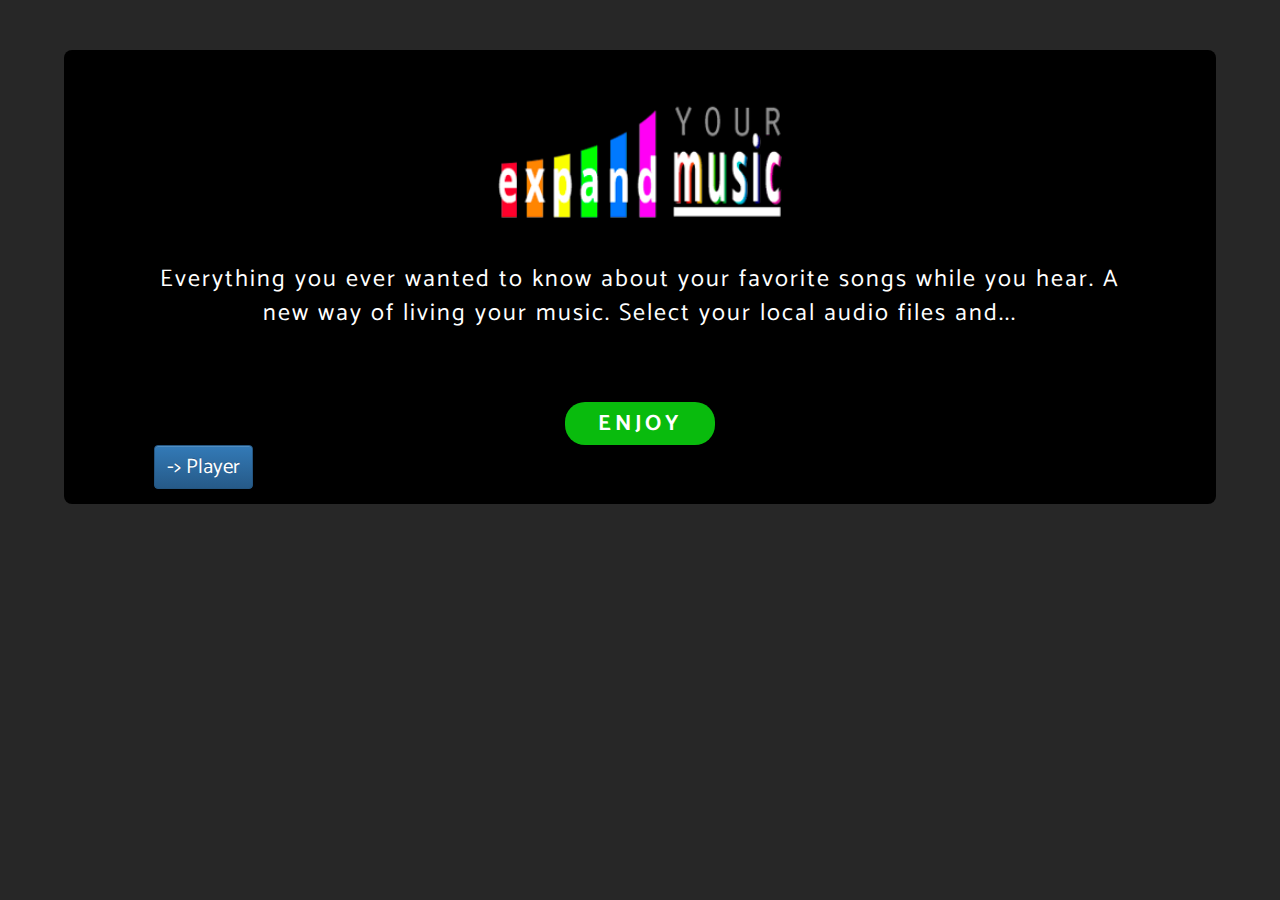
<file: index.html>
<!DOCTYPE html>
<html lang="en" ng-app="appExpMusic">
<head>
	<meta charset="UTF-8">
	<meta name=description content="Angular Webapp to search extra info about songs' user." />
	<meta name="viewport" content="width=device-width, user-scalable=no, initial-scale=1.0, maximum-scale=1.0, minimum-scale=1.0">

<!-- para evitar el cacheo de Chrome al utiliar ng-include -->
<!-- de todas maneras no funciona -->
	<meta http-equiv="CACHE-CONTROL" content="NO-CACHE">
	<meta http-equiv="CACHE-CONTROL" content="NO-STORE">

	<title>Expand Your Music</title>
	<link rel="shortcut icon" href=assets/imgs/favicon.png>
	<link type=text/plain rel=author href=assets/humans.txt>
	<link href='https://fonts.googleapis.com/css?family=Catamaran:400,200,800' rel='stylesheet' type='text/css'>
	<link rel="stylesheet" href="libs/css/bootstrap.min.css">
	<link rel="stylesheet" href="libs/css/bootstrap-theme.min.css">
	<link rel="stylesheet" href="css/styles.css">
</head>
<body>

	<!--  MAIN -->
	<main>
		<div class="myContainer">	
			<!-- <div ng-include="'templates/header.html'"></div> Chrome no refresca --> 
			<div ng-view></div>
		</div>
	</main>

<!-- LIBS -->
<script src="libs/js/angular.js"></script>	
<script src="libs/js/angular-route.js"></script>
<script src="libs/js/jquery.js"></script>
<script src="libs/js/bootstrap.min.js"></script>
<!-- MODULES -->
<script src="js/app.js"></script>
<script src="js/moduleControllers.js"></script>
<script src="js/moduleServices.js"></script>
<!-- CONFIG - ROUTING - $sceDelegateProvider.resourceUrlWhitelist -->
<script src="js/config/appRouting.js"></script>
<!-- CONTROLLERS -->
<script src="js/controllers/ctrLanding.js"></script>
<script src="js/controllers/ctrGetMasterInfo.js"></script>
<script src="js/controllers/ctrShowData.js"></script>
<!-- SERVICES -->
<script src="js/services/svcSpotify.js"></script>
<script src="js/services/svcLyrics.js"></script>
<script src="js/services/svcLastFM.js"></script>

</body>
</html>
</file>
<file: css/styles.css>
* {
  transition: all 1s; }

body {
  background-color: #272727;
  font-family: 'Catamaran', sans-serif;
  letter-spacing: 2px; }

/* LANDING ZONE*/
#landing {
  background-color: black;
  color: white;
  width: 90%;
  margin: 50px auto;
  margin-bottom: 0;
  padding: 15px 90px;
  border-radius: 8px;
  font-size: 24px; }
  #landing h1, #landing #files {
    display: none; }
  #landing img {
    margin: 0 auto;
    width: 330px; }
  #landing #cta {
    margin-top: 70px;
    text-align: center; }
    #landing #cta label {
      font-size: 22px; }
  #landing label {
    background-color: #09BB0D;
    width: 150px;
    border-radius: 20px;
    margin: 0 auto;
    padding: 7px 20px 5px 20px;
    letter-spacing: 4px;
    font-weight: bold; }
    #landing label:hover {
      background-color: #8CE931;
      color: #DCDCDC; }
  #landing button {
    font-size: 21px; }
    #landing button:hover {
      color: #FF4B4B; }

/*  HEADER  */
#header {
  display: -webkit-flex;
  display: -ms-flexbox;
  display: flex;
  -webkit-flex-flow: row nowrap;
      -ms-flex-flow: row nowrap;
          flex-flow: row nowrap;
  -webkit-justify-content: space-between;
      -ms-flex-pack: justify;
          justify-content: space-between;
  -webkit-align-items: center;
      -ms-flex-align: center;
          align-items: center; }
  #header button, #header img {
    margin: auto 65px; }
  #header button {
    font-size: 21px; }
    #header button:hover {
      color: #FF4B4B; }

span {
  font-weight: bold; }

#tracksSelect {
  width: 500px; }
  #tracksSelect select, #tracksSelect option {
    font-size: 24px;
    background-color: black;
    height: 70px;
    color: white; }

#trackInfo * {
  margin-top: 20px; }

/*  BACKGROUND IMAGE  */
#backImg {
  background-size: cover;
  opacity: .20;
  width: 100%;
  height: 100%;
  position: fixed;
  top: 10px;
  z-index: -10; }

#player {
  display: -webkit-flex;
  display: -ms-flexbox;
  display: flex;
  -webkit-flex-flow: row wrap;
      -ms-flex-flow: row wrap;
          flex-flow: row wrap;
  -webkit-justify-content: space-around;
      -ms-flex-pack: distribute;
          justify-content: space-around;
  -webkit-align-items: center;
      -ms-flex-align: center;
          align-items: center;
  -webkit-align-content: center;
      -ms-flex-line-pack: center;
          align-content: center; }

/*   CSS HOME CONTROLS DIVS  */
.box {
  border: 1px solid #FFDADA;
  font-size: 17px;
  margin: 15px 45px;
  padding: 10px;
  height: 280px;
  width: 300px;
  overflow: hidden;
  text-align: center;
  color: white; }

.scroll {
  overflow: scroll; }
</file>
